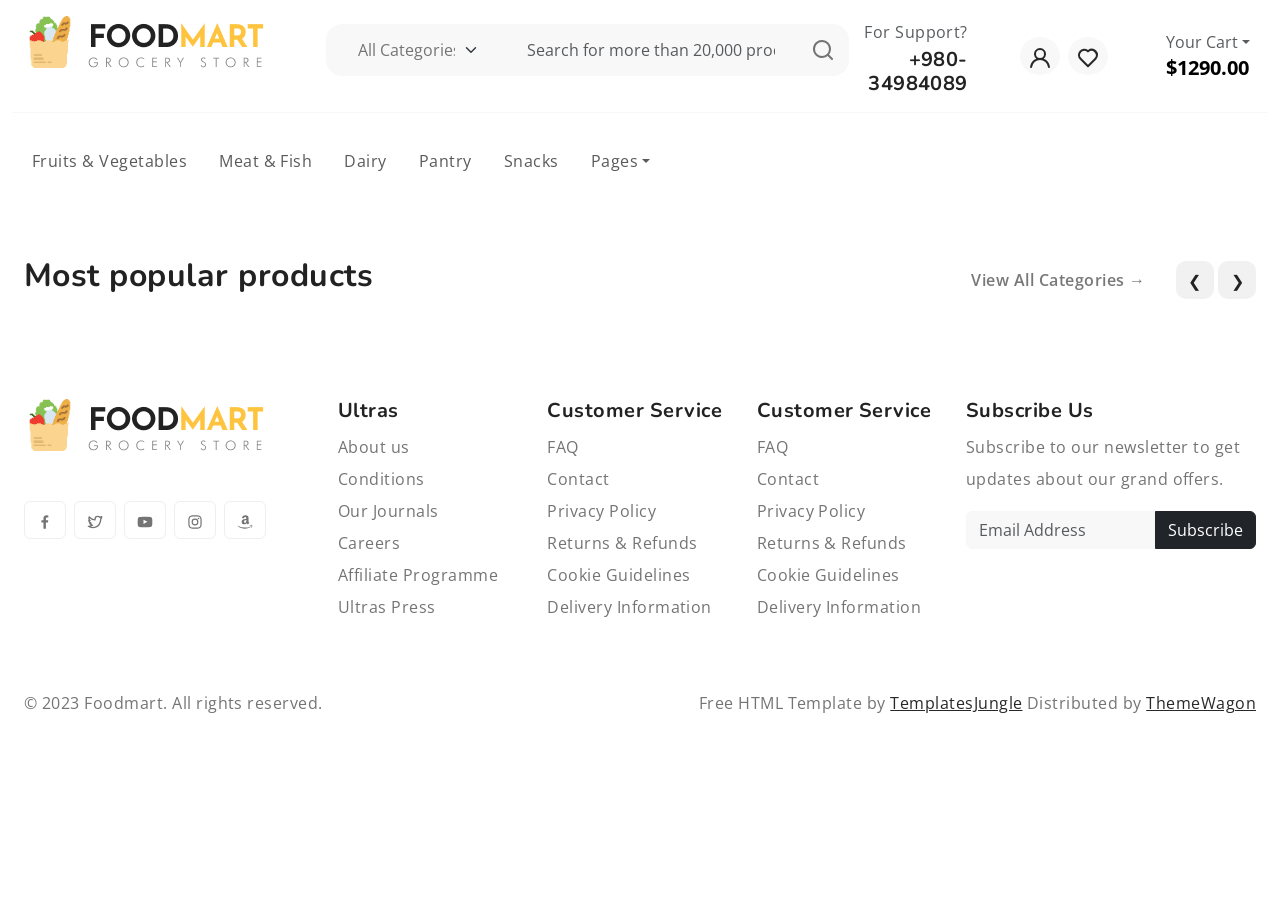
<file: pages/product.html>
<!DOCTYPE html>
<html lang="en">
  <head>
    <title>FoodMart - Free eCommerce Grocery Store HTML Website Template</title>
    <meta charset="utf-8">
    <meta http-equiv="X-UA-Compatible" content="IE=edge">
    <meta name="viewport" content="width=device-width, initial-scale=1.0">
    <meta name="format-detection" content="telephone=no">
    <meta name="apple-mobile-web-app-capable" content="yes">
    <meta name="author" content="">
    <meta name="keywords" content="">
    <meta name="description" content="">

    <link rel="stylesheet" href="https://cdn.jsdelivr.net/npm/swiper@9/swiper-bundle.min.css">
    <link href="https://cdn.jsdelivr.net/npm/bootstrap@5.3.0-alpha3/dist/css/bootstrap.min.css" rel="stylesheet" integrity="sha384-KK94CHFLLe+nY2dmCWGMq91rCGa5gtU4mk92HdvYe+M/SXH301p5ILy+dN9+nJOZ" crossorigin="anonymous">
    <!-- <link rel="stylesheet" type="text/css" href="../css/vendor.css"> -->
    <link rel="stylesheet" type="text/css" href="../style.css">

    <link rel="preconnect" href="https://fonts.googleapis.com">
    <link rel="preconnect" href="https://fonts.gstatic.com" crossorigin>
    <link href="https://fonts.googleapis.com/css2?family=Nunito:wght@400;700&family=Open+Sans:ital,wght@0,400;0,700;1,400;1,700&display=swap" rel="stylesheet">

  </head>
  <body>

    <svg xmlns="http://www.w3.org/2000/svg" style="display: none;">
      <defs>
        <symbol xmlns="http://www.w3.org/2000/svg" id="link" viewBox="0 0 24 24">
          <path fill="currentColor" d="M12 19a1 1 0 1 0-1-1a1 1 0 0 0 1 1Zm5 0a1 1 0 1 0-1-1a1 1 0 0 0 1 1Zm0-4a1 1 0 1 0-1-1a1 1 0 0 0 1 1Zm-5 0a1 1 0 1 0-1-1a1 1 0 0 0 1 1Zm7-12h-1V2a1 1 0 0 0-2 0v1H8V2a1 1 0 0 0-2 0v1H5a3 3 0 0 0-3 3v14a3 3 0 0 0 3 3h14a3 3 0 0 0 3-3V6a3 3 0 0 0-3-3Zm1 17a1 1 0 0 1-1 1H5a1 1 0 0 1-1-1v-9h16Zm0-11H4V6a1 1 0 0 1 1-1h1v1a1 1 0 0 0 2 0V5h8v1a1 1 0 0 0 2 0V5h1a1 1 0 0 1 1 1ZM7 15a1 1 0 1 0-1-1a1 1 0 0 0 1 1Zm0 4a1 1 0 1 0-1-1a1 1 0 0 0 1 1Z"/>
        </symbol>
        <symbol xmlns="http://www.w3.org/2000/svg" id="arrow-right" viewBox="0 0 24 24">
          <path fill="currentColor" d="M17.92 11.62a1 1 0 0 0-.21-.33l-5-5a1 1 0 0 0-1.42 1.42l3.3 3.29H7a1 1 0 0 0 0 2h7.59l-3.3 3.29a1 1 0 0 0 0 1.42a1 1 0 0 0 1.42 0l5-5a1 1 0 0 0 .21-.33a1 1 0 0 0 0-.76Z"/>
        </symbol>
        <symbol xmlns="http://www.w3.org/2000/svg" id="category" viewBox="0 0 24 24">
          <path fill="currentColor" d="M19 5.5h-6.28l-.32-1a3 3 0 0 0-2.84-2H5a3 3 0 0 0-3 3v13a3 3 0 0 0 3 3h14a3 3 0 0 0 3-3v-10a3 3 0 0 0-3-3Zm1 13a1 1 0 0 1-1 1H5a1 1 0 0 1-1-1v-13a1 1 0 0 1 1-1h4.56a1 1 0 0 1 .95.68l.54 1.64a1 1 0 0 0 .95.68h7a1 1 0 0 1 1 1Z"/>
        </symbol>
        <symbol xmlns="http://www.w3.org/2000/svg" id="calendar" viewBox="0 0 24 24">
          <path fill="currentColor" d="M19 4h-2V3a1 1 0 0 0-2 0v1H9V3a1 1 0 0 0-2 0v1H5a3 3 0 0 0-3 3v12a3 3 0 0 0 3 3h14a3 3 0 0 0 3-3V7a3 3 0 0 0-3-3Zm1 15a1 1 0 0 1-1 1H5a1 1 0 0 1-1-1v-7h16Zm0-9H4V7a1 1 0 0 1 1-1h2v1a1 1 0 0 0 2 0V6h6v1a1 1 0 0 0 2 0V6h2a1 1 0 0 1 1 1Z"/>
        </symbol>
        <symbol xmlns="http://www.w3.org/2000/svg" id="heart" viewBox="0 0 24 24">
          <path fill="currentColor" d="M20.16 4.61A6.27 6.27 0 0 0 12 4a6.27 6.27 0 0 0-8.16 9.48l7.45 7.45a1 1 0 0 0 1.42 0l7.45-7.45a6.27 6.27 0 0 0 0-8.87Zm-1.41 7.46L12 18.81l-6.75-6.74a4.28 4.28 0 0 1 3-7.3a4.25 4.25 0 0 1 3 1.25a1 1 0 0 0 1.42 0a4.27 4.27 0 0 1 6 6.05Z"/>
        </symbol>
        <symbol xmlns="http://www.w3.org/2000/svg" id="plus" viewBox="0 0 24 24">
          <path fill="currentColor" d="M19 11h-6V5a1 1 0 0 0-2 0v6H5a1 1 0 0 0 0 2h6v6a1 1 0 0 0 2 0v-6h6a1 1 0 0 0 0-2Z"/>
        </symbol>
        <symbol xmlns="http://www.w3.org/2000/svg" id="minus" viewBox="0 0 24 24">
          <path fill="currentColor" d="M19 11H5a1 1 0 0 0 0 2h14a1 1 0 0 0 0-2Z"/>
        </symbol>
        <symbol xmlns="http://www.w3.org/2000/svg" id="cart" viewBox="0 0 24 24">
          <path fill="currentColor" d="M8.5 19a1.5 1.5 0 1 0 1.5 1.5A1.5 1.5 0 0 0 8.5 19ZM19 16H7a1 1 0 0 1 0-2h8.491a3.013 3.013 0 0 0 2.885-2.176l1.585-5.55A1 1 0 0 0 19 5H6.74a3.007 3.007 0 0 0-2.82-2H3a1 1 0 0 0 0 2h.921a1.005 1.005 0 0 1 .962.725l.155.545v.005l1.641 5.742A3 3 0 0 0 7 18h12a1 1 0 0 0 0-2Zm-1.326-9l-1.22 4.274a1.005 1.005 0 0 1-.963.726H8.754l-.255-.892L7.326 7ZM16.5 19a1.5 1.5 0 1 0 1.5 1.5a1.5 1.5 0 0 0-1.5-1.5Z"/>
        </symbol>
        <symbol xmlns="http://www.w3.org/2000/svg" id="check" viewBox="0 0 24 24">
          <path fill="currentColor" d="M18.71 7.21a1 1 0 0 0-1.42 0l-7.45 7.46l-3.13-3.14A1 1 0 1 0 5.29 13l3.84 3.84a1 1 0 0 0 1.42 0l8.16-8.16a1 1 0 0 0 0-1.47Z"/>
        </symbol>
        <symbol xmlns="http://www.w3.org/2000/svg" id="trash" viewBox="0 0 24 24">
          <path fill="currentColor" d="M10 18a1 1 0 0 0 1-1v-6a1 1 0 0 0-2 0v6a1 1 0 0 0 1 1ZM20 6h-4V5a3 3 0 0 0-3-3h-2a3 3 0 0 0-3 3v1H4a1 1 0 0 0 0 2h1v11a3 3 0 0 0 3 3h8a3 3 0 0 0 3-3V8h1a1 1 0 0 0 0-2ZM10 5a1 1 0 0 1 1-1h2a1 1 0 0 1 1 1v1h-4Zm7 14a1 1 0 0 1-1 1H8a1 1 0 0 1-1-1V8h10Zm-3-1a1 1 0 0 0 1-1v-6a1 1 0 0 0-2 0v6a1 1 0 0 0 1 1Z"/>
        </symbol>
        <symbol xmlns="http://www.w3.org/2000/svg" id="star-outline" viewBox="0 0 15 15">
          <path fill="none" stroke="currentColor" stroke-linecap="round" stroke-linejoin="round" d="M7.5 9.804L5.337 11l.413-2.533L4 6.674l2.418-.37L7.5 4l1.082 2.304l2.418.37l-1.75 1.793L9.663 11L7.5 9.804Z"/>
        </symbol>
        <symbol xmlns="http://www.w3.org/2000/svg" id="star-solid" viewBox="0 0 15 15">
          <path fill="currentColor" d="M7.953 3.788a.5.5 0 0 0-.906 0L6.08 5.85l-2.154.33a.5.5 0 0 0-.283.843l1.574 1.613l-.373 2.284a.5.5 0 0 0 .736.518l1.92-1.063l1.921 1.063a.5.5 0 0 0 .736-.519l-.373-2.283l1.574-1.613a.5.5 0 0 0-.283-.844L8.921 5.85l-.968-2.062Z"/>
        </symbol>
        <symbol xmlns="http://www.w3.org/2000/svg" id="search" viewBox="0 0 24 24">
          <path fill="currentColor" d="M21.71 20.29L18 16.61A9 9 0 1 0 16.61 18l3.68 3.68a1 1 0 0 0 1.42 0a1 1 0 0 0 0-1.39ZM11 18a7 7 0 1 1 7-7a7 7 0 0 1-7 7Z"/>
        </symbol>
        <symbol xmlns="http://www.w3.org/2000/svg" id="user" viewBox="0 0 24 24">
          <path fill="currentColor" d="M15.71 12.71a6 6 0 1 0-7.42 0a10 10 0 0 0-6.22 8.18a1 1 0 0 0 2 .22a8 8 0 0 1 15.9 0a1 1 0 0 0 1 .89h.11a1 1 0 0 0 .88-1.1a10 10 0 0 0-6.25-8.19ZM12 12a4 4 0 1 1 4-4a4 4 0 0 1-4 4Z"/>
        </symbol>
        <symbol xmlns="http://www.w3.org/2000/svg" id="close" viewBox="0 0 15 15">
          <path fill="currentColor" d="M7.953 3.788a.5.5 0 0 0-.906 0L6.08 5.85l-2.154.33a.5.5 0 0 0-.283.843l1.574 1.613l-.373 2.284a.5.5 0 0 0 .736.518l1.92-1.063l1.921 1.063a.5.5 0 0 0 .736-.519l-.373-2.283l1.574-1.613a.5.5 0 0 0-.283-.844L8.921 5.85l-.968-2.062Z"/>
        </symbol>
      </defs>
    </svg>


    <!-- <div class="preloader-wrapper">
      <div class="preloader">
      </div>
    </div> -->

    <div class="offcanvas offcanvas-end" data-bs-scroll="true" tabindex="-1" id="offcanvasCart" aria-labelledby="My Cart">
      <div class="offcanvas-header justify-content-center">
        <button type="button" class="btn-close" data-bs-dismiss="offcanvas" aria-label="Close"></button>
      </div>
      <div class="offcanvas-body">
        <div class="order-md-last">
          <h4 class="d-flex justify-content-between align-items-center mb-3">
            <span class="text-primary">Your cart</span>
            <span class="badge bg-primary rounded-pill">3</span>
          </h4>
          <ul class="list-group mb-3">
            <li class="list-group-item d-flex justify-content-between lh-sm">
              <div>
                <h6 class="my-0">Growers cider</h6>
                <small class="text-body-secondary">Brief description</small>
              </div>
              <span class="text-body-secondary">$12</span>
            </li>
            <li class="list-group-item d-flex justify-content-between lh-sm">
              <div>
                <h6 class="my-0">Fresh grapes</h6>
                <small class="text-body-secondary">Brief description</small>
              </div>
              <span class="text-body-secondary">$8</span>
            </li>
            <li class="list-group-item d-flex justify-content-between lh-sm">
              <div>
                <h6 class="my-0">Heinz tomato ketchup</h6>
                <small class="text-body-secondary">Brief description</small>
              </div>
              <span class="text-body-secondary">$5</span>
            </li>
            <li class="list-group-item d-flex justify-content-between">
              <span>Total (USD)</span>
              <strong>$20</strong>
            </li>
          </ul>
  
          <button class="w-100 btn btn-primary btn-lg" type="submit">Continue to checkout</button>
        </div>
      </div>
    </div>
    
    <div class="offcanvas offcanvas-end" data-bs-scroll="true" tabindex="-1" id="offcanvasSearch" aria-labelledby="Search">
      <div class="offcanvas-header justify-content-center">
        <button type="button" class="btn-close" data-bs-dismiss="offcanvas" aria-label="Close"></button>
      </div>
      <div class="offcanvas-body">
        <div class="order-md-last">
          <h4 class="d-flex justify-content-between align-items-center mb-3">
            <span class="text-primary">Search</span>
          </h4>
          <form role="search" action="index.html" method="get" class="d-flex mt-3 gap-0">
            <input class="form-control rounded-start rounded-0 bg-light" type="email" placeholder="What are you looking for?" aria-label="What are you looking for?">
            <button class="btn btn-dark rounded-end rounded-0" type="submit">Search</button>
          </form>
        </div>
      </div>
    </div>

    <header>
      <div class="container-fluid">
        <div class="row py-3 border-bottom">
          
          <div class="col-sm-4 col-lg-3 text-center text-sm-start">
            <div class="main-logo">
              <a href="../index.html">
                <img src="../images/logo.png" alt="logo" class="img-fluid">
              </a>
            </div>
          </div>
          
          <div class="col-sm-6 offset-sm-2 offset-md-0 col-lg-5 d-none d-lg-block">
            <div class="search-bar row bg-light p-2 my-2 rounded-4">
              <div class="col-md-4 d-none d-md-block">
                <select class="form-select border-0 bg-transparent">
                  <option>All Categories</option>
                  <option>Groceries</option>
                  <option>Drinks</option>
                  <option>Chocolates</option>
                </select>
              </div>
              <div class="col-11 col-md-7">
                <form id="search-form" class="text-center" action="index.html" method="post">
                  <input type="text" class="form-control border-0 bg-transparent" placeholder="Search for more than 20,000 products" />
                </form>
              </div>
              <div class="col-1">
                <svg xmlns="http://www.w3.org/2000/svg" width="24" height="24" viewBox="0 0 24 24"><path fill="currentColor" d="M21.71 20.29L18 16.61A9 9 0 1 0 16.61 18l3.68 3.68a1 1 0 0 0 1.42 0a1 1 0 0 0 0-1.39ZM11 18a7 7 0 1 1 7-7a7 7 0 0 1-7 7Z"/></svg>
              </div>
            </div>
          </div>
          
          <div class="col-sm-8 col-lg-4 d-flex justify-content-end gap-5 align-items-center mt-4 mt-sm-0 justify-content-center justify-content-sm-end">
            <div class="support-box text-end d-none d-xl-block">
              <span class="fs-6 text-muted">For Support?</span>
              <h5 class="mb-0">+980-34984089</h5>
            </div>

            <ul class="d-flex justify-content-end list-unstyled m-0">
              <li>
                <a href="#" class="rounded-circle bg-light p-2 mx-1">
                  <svg width="24" height="24" viewBox="0 0 24 24"><use xlink:href="#user"></use></svg>
                </a>
              </li>
              <li>
                <a href="#" class="rounded-circle bg-light p-2 mx-1">
                  <svg width="24" height="24" viewBox="0 0 24 24"><use xlink:href="#heart"></use></svg>
                </a>
              </li>
              <li class="d-lg-none">
                <a href="#" class="rounded-circle bg-light p-2 mx-1" data-bs-toggle="offcanvas" data-bs-target="#offcanvasCart" aria-controls="offcanvasCart">
                  <svg width="24" height="24" viewBox="0 0 24 24"><use xlink:href="#cart"></use></svg>
                </a>
              </li>
              <li class="d-lg-none">
                <a href="#" class="rounded-circle bg-light p-2 mx-1" data-bs-toggle="offcanvas" data-bs-target="#offcanvasSearch" aria-controls="offcanvasSearch">
                  <svg width="24" height="24" viewBox="0 0 24 24"><use xlink:href="#search"></use></svg>
                </a>
              </li>
            </ul>

            <div class="cart text-end d-none d-lg-block dropdown">
              <button class="border-0 bg-transparent d-flex flex-column gap-2 lh-1" type="button" data-bs-toggle="offcanvas" data-bs-target="#offcanvasCart" aria-controls="offcanvasCart">
                <span class="fs-6 text-muted dropdown-toggle">Your Cart</span>
                <span class="cart-total fs-5 fw-bold">$1290.00</span>
              </button>
            </div>
          </div>

        </div>
      </div>
      <div class="container-fluid">
        <div class="row py-3">
          <div class="d-flex  justify-content-center justify-content-sm-between align-items-center">
            <nav class="main-menu d-flex navbar navbar-expand-lg">

              <button class="navbar-toggler" type="button" data-bs-toggle="offcanvas" data-bs-target="#offcanvasNavbar"
                aria-controls="offcanvasNavbar">
                <span class="navbar-toggler-icon"></span>
              </button>

              <div class="offcanvas offcanvas-end" tabindex="-1" id="offcanvasNavbar" aria-labelledby="offcanvasNavbarLabel">

                <div class="offcanvas-header justify-content-center">
                  <button type="button" class="btn-close" data-bs-dismiss="offcanvas" aria-label="Close"></button>
                </div>

                <div class="offcanvas-body">
              
                  
              
                  <ul class="navbar-nav justify-content-end menu-list list-unstyled d-flex gap-md-3 mb-0">
                    <li  class="nav-item ">
                      <a  href="../pages/product.html?category=VegetablesFruits" class="nav-link">Fruits & Vegetables</a>
                    </li>
                    <li class="nav-item active">
                      <a href="../pages/product.html?category=MeatFish" class="nav-link">Meat & Fish</a>
                    </li>
                    
                    <li class="nav-item">
                      <a href="../pages/product.html?category=Dairy" class="nav-link">Dairy</a>
                    </li>

                    <li class="nav-item">
                      <a href="../pages/product.html?category=Pantry" class="nav-link">Pantry</a>
                    </li>

                    <li class="nav-item">
                      <a href="../pages/product.html?category=Snacks" class="nav-link">Snacks</a>
                    </li>
                   
                    <li class="nav-item dropdown">
                      <a class="nav-link dropdown-toggle" role="button" id="pages" data-bs-toggle="dropdown" aria-expanded="false">Pages</a>
                      <ul class="dropdown-menu" aria-labelledby="pages">
                        <!-- <li><a href="index.html" class="dropdown-item">Shop </a></li> -->
                        <!-- <li><a href="index.html" class="dropdown-item">Single Product </a></li> -->
                        <li><a href="index.html" class="dropdown-item">Cart </a></li>
                        <li><a href="index.html" class="dropdown-item">Checkout </a></li>
                        <!-- <li><a href="index.html" class="dropdown-item">Blog </a></li> -->
                        <!-- <li><a href="index.html" class="dropdown-item">Single Post </a></li> -->
                        <!-- <li><a href="index.html" class="dropdown-item">Styles </a></li> -->
                        <!-- <li><a href="index.html" class="dropdown-item">Thank You </a></li> -->
                        <li><a href="index.html" class="dropdown-item">My Account </a></li>
                        <li><a href="index.html" class="dropdown-item">Contact </a></li>

                        <li><a href="index.html" class="dropdown-item">About Us </a></li>

                        <!-- <li><a href="index.html" class="dropdown-item">404 Error </a></li> -->
                      </ul>
                    </li>
                 
                    
                
                  </ul>
                
                </div>

              </div>
          </div>
        </div>
      </div>
    </header>
    




    <section class="py-5 overflow-hidden">
      <div class=" container-xxl">
        <div class="row">
          <div class="col-md-12">

            <div class="section-header d-flex justify-content-between">
              
              <h2 class="section-title">Most popular products</h2>

              <div class="d-flex align-items-center">
                <a href="#" class="btn-link text-decoration-none">View All Categories →</a>
                <div class="swiper-buttons">
                  <button class="swiper-prev products-carousel-prev btn btn-primary">❮</button>
                  <button class="swiper-next products-carousel-next btn btn-primary">❯</button>
                </div>  
              </div>
            </div>
            
          </div>
        </div>
        <div class="row">
          <div class="col-md-12">

            <div class="products-carousel">
              <div id="product_row" style="display: grid;grid-template-columns: repeat(4,1fr); grid-gap: 30px;">
                
                                
              </div>
            </div>
          </div>
        </div>
      </div>
    </section>















    <footer class="py-5">
      <div class="container-fluid">
        <div class="row">

          <div class="col-lg-3 col-md-6 col-sm-6">
            <div class="footer-menu">
              <img src="../images/logo.png" alt="logo">
              <div class="social-links mt-5">
                <ul class="d-flex list-unstyled gap-2">
                  <li>
                    <a href="#" class="btn btn-outline-light">
                      <svg xmlns="http://www.w3.org/2000/svg" width="16" height="16" viewBox="0 0 24 24"><path fill="currentColor" d="M15.12 5.32H17V2.14A26.11 26.11 0 0 0 14.26 2c-2.72 0-4.58 1.66-4.58 4.7v2.62H6.61v3.56h3.07V22h3.68v-9.12h3.06l.46-3.56h-3.52V7.05c0-1.05.28-1.73 1.76-1.73Z"/></svg>
                    </a>
                  </li>
                  <li>
                    <a href="#" class="btn btn-outline-light">
                      <svg xmlns="http://www.w3.org/2000/svg" width="16" height="16" viewBox="0 0 24 24"><path fill="currentColor" d="M22.991 3.95a1 1 0 0 0-1.51-.86a7.48 7.48 0 0 1-1.874.794a5.152 5.152 0 0 0-3.374-1.242a5.232 5.232 0 0 0-5.223 5.063a11.032 11.032 0 0 1-6.814-3.924a1.012 1.012 0 0 0-.857-.365a.999.999 0 0 0-.785.5a5.276 5.276 0 0 0-.242 4.769l-.002.001a1.041 1.041 0 0 0-.496.89a3.042 3.042 0 0 0 .027.439a5.185 5.185 0 0 0 1.568 3.312a.998.998 0 0 0-.066.77a5.204 5.204 0 0 0 2.362 2.922a7.465 7.465 0 0 1-3.59.448A1 1 0 0 0 1.45 19.3a12.942 12.942 0 0 0 7.01 2.061a12.788 12.788 0 0 0 12.465-9.363a12.822 12.822 0 0 0 .535-3.646l-.001-.2a5.77 5.77 0 0 0 1.532-4.202Zm-3.306 3.212a.995.995 0 0 0-.234.702c.01.165.009.331.009.488a10.824 10.824 0 0 1-.454 3.08a10.685 10.685 0 0 1-10.546 7.93a10.938 10.938 0 0 1-2.55-.301a9.48 9.48 0 0 0 2.942-1.564a1 1 0 0 0-.602-1.786a3.208 3.208 0 0 1-2.214-.935q.224-.042.445-.105a1 1 0 0 0-.08-1.943a3.198 3.198 0 0 1-2.25-1.726a5.3 5.3 0 0 0 .545.046a1.02 1.02 0 0 0 .984-.696a1 1 0 0 0-.4-1.137a3.196 3.196 0 0 1-1.425-2.673c0-.066.002-.133.006-.198a13.014 13.014 0 0 0 8.21 3.48a1.02 1.02 0 0 0 .817-.36a1 1 0 0 0 .206-.867a3.157 3.157 0 0 1-.087-.729a3.23 3.23 0 0 1 3.226-3.226a3.184 3.184 0 0 1 2.345 1.02a.993.993 0 0 0 .921.298a9.27 9.27 0 0 0 1.212-.322a6.681 6.681 0 0 1-1.026 1.524Z"/></svg>
                    </a>
                  </li>
                  <li>
                    <a href="#" class="btn btn-outline-light">
                      <svg xmlns="http://www.w3.org/2000/svg" width="16" height="16" viewBox="0 0 24 24"><path fill="currentColor" d="M23 9.71a8.5 8.5 0 0 0-.91-4.13a2.92 2.92 0 0 0-1.72-1A78.36 78.36 0 0 0 12 4.27a78.45 78.45 0 0 0-8.34.3a2.87 2.87 0 0 0-1.46.74c-.9.83-1 2.25-1.1 3.45a48.29 48.29 0 0 0 0 6.48a9.55 9.55 0 0 0 .3 2a3.14 3.14 0 0 0 .71 1.36a2.86 2.86 0 0 0 1.49.78a45.18 45.18 0 0 0 6.5.33c3.5.05 6.57 0 10.2-.28a2.88 2.88 0 0 0 1.53-.78a2.49 2.49 0 0 0 .61-1a10.58 10.58 0 0 0 .52-3.4c.04-.56.04-3.94.04-4.54ZM9.74 14.85V8.66l5.92 3.11c-1.66.92-3.85 1.96-5.92 3.08Z"/></svg>
                    </a>
                  </li>
                  <li>
                    <a href="#" class="btn btn-outline-light">
                      <svg xmlns="http://www.w3.org/2000/svg" width="16" height="16" viewBox="0 0 24 24"><path fill="currentColor" d="M17.34 5.46a1.2 1.2 0 1 0 1.2 1.2a1.2 1.2 0 0 0-1.2-1.2Zm4.6 2.42a7.59 7.59 0 0 0-.46-2.43a4.94 4.94 0 0 0-1.16-1.77a4.7 4.7 0 0 0-1.77-1.15a7.3 7.3 0 0 0-2.43-.47C15.06 2 14.72 2 12 2s-3.06 0-4.12.06a7.3 7.3 0 0 0-2.43.47a4.78 4.78 0 0 0-1.77 1.15a4.7 4.7 0 0 0-1.15 1.77a7.3 7.3 0 0 0-.47 2.43C2 8.94 2 9.28 2 12s0 3.06.06 4.12a7.3 7.3 0 0 0 .47 2.43a4.7 4.7 0 0 0 1.15 1.77a4.78 4.78 0 0 0 1.77 1.15a7.3 7.3 0 0 0 2.43.47C8.94 22 9.28 22 12 22s3.06 0 4.12-.06a7.3 7.3 0 0 0 2.43-.47a4.7 4.7 0 0 0 1.77-1.15a4.85 4.85 0 0 0 1.16-1.77a7.59 7.59 0 0 0 .46-2.43c0-1.06.06-1.4.06-4.12s0-3.06-.06-4.12ZM20.14 16a5.61 5.61 0 0 1-.34 1.86a3.06 3.06 0 0 1-.75 1.15a3.19 3.19 0 0 1-1.15.75a5.61 5.61 0 0 1-1.86.34c-1 .05-1.37.06-4 .06s-3 0-4-.06a5.73 5.73 0 0 1-1.94-.3a3.27 3.27 0 0 1-1.1-.75a3 3 0 0 1-.74-1.15a5.54 5.54 0 0 1-.4-1.9c0-1-.06-1.37-.06-4s0-3 .06-4a5.54 5.54 0 0 1 .35-1.9A3 3 0 0 1 5 5a3.14 3.14 0 0 1 1.1-.8A5.73 5.73 0 0 1 8 3.86c1 0 1.37-.06 4-.06s3 0 4 .06a5.61 5.61 0 0 1 1.86.34a3.06 3.06 0 0 1 1.19.8a3.06 3.06 0 0 1 .75 1.1a5.61 5.61 0 0 1 .34 1.9c.05 1 .06 1.37.06 4s-.01 3-.06 4ZM12 6.87A5.13 5.13 0 1 0 17.14 12A5.12 5.12 0 0 0 12 6.87Zm0 8.46A3.33 3.33 0 1 1 15.33 12A3.33 3.33 0 0 1 12 15.33Z"/></svg>
                    </a>
                  </li>
                  <li>
                    <a href="#" class="btn btn-outline-light">
                      <svg xmlns="http://www.w3.org/2000/svg" width="16" height="16" viewBox="0 0 24 24"><path fill="currentColor" d="M1.04 17.52q.1-.16.32-.02a21.308 21.308 0 0 0 10.88 2.9a21.524 21.524 0 0 0 7.74-1.46q.1-.04.29-.12t.27-.12a.356.356 0 0 1 .47.12q.17.24-.11.44q-.36.26-.92.6a14.99 14.99 0 0 1-3.84 1.58A16.175 16.175 0 0 1 12 22a16.017 16.017 0 0 1-5.9-1.09a16.246 16.246 0 0 1-4.98-3.07a.273.273 0 0 1-.12-.2a.215.215 0 0 1 .04-.12Zm6.02-5.7a4.036 4.036 0 0 1 .68-2.36A4.197 4.197 0 0 1 9.6 7.98a10.063 10.063 0 0 1 2.66-.66q.54-.06 1.76-.16v-.34a3.562 3.562 0 0 0-.28-1.72a1.5 1.5 0 0 0-1.32-.6h-.16a2.189 2.189 0 0 0-1.14.42a1.64 1.64 0 0 0-.62 1a.508.508 0 0 1-.4.46L7.8 6.1q-.34-.08-.34-.36a.587.587 0 0 1 .02-.14a3.834 3.834 0 0 1 1.67-2.64A6.268 6.268 0 0 1 12.26 2h.5a5.054 5.054 0 0 1 3.56 1.18a3.81 3.81 0 0 1 .37.43a3.875 3.875 0 0 1 .27.41a2.098 2.098 0 0 1 .18.52q.08.34.12.47a2.856 2.856 0 0 1 .06.56q.02.43.02.51v4.84a2.868 2.868 0 0 0 .15.95a2.475 2.475 0 0 0 .29.62q.14.19.46.61a.599.599 0 0 1 .12.32a.346.346 0 0 1-.16.28q-1.66 1.44-1.8 1.56a.557.557 0 0 1-.58.04q-.28-.24-.49-.46t-.3-.32a4.466 4.466 0 0 1-.29-.39q-.2-.29-.28-.39a4.91 4.91 0 0 1-2.2 1.52a6.038 6.038 0 0 1-1.68.2a3.505 3.505 0 0 1-2.53-.95a3.553 3.553 0 0 1-.99-2.69Zm3.44-.4a1.895 1.895 0 0 0 .39 1.25a1.294 1.294 0 0 0 1.05.47a1.022 1.022 0 0 0 .17-.02a1.022 1.022 0 0 1 .15-.02a2.033 2.033 0 0 0 1.3-1.08a3.13 3.13 0 0 0 .33-.83a3.8 3.8 0 0 0 .12-.73q.01-.28.01-.92v-.5a7.287 7.287 0 0 0-1.76.16a2.144 2.144 0 0 0-1.76 2.22Zm8.4 6.44a.626.626 0 0 1 .12-.16a3.14 3.14 0 0 1 .96-.46a6.52 6.52 0 0 1 1.48-.22a1.195 1.195 0 0 1 .38.02q.9.08 1.08.3a.655.655 0 0 1 .08.36v.14a4.56 4.56 0 0 1-.38 1.65a3.84 3.84 0 0 1-1.06 1.53a.302.302 0 0 1-.18.08a.177.177 0 0 1-.08-.02q-.12-.06-.06-.22a7.632 7.632 0 0 0 .74-2.42a.513.513 0 0 0-.08-.32q-.2-.24-1.12-.24q-.34 0-.8.04q-.5.06-.92.12a.232.232 0 0 1-.16-.04a.065.065 0 0 1-.02-.08a.153.153 0 0 1 .02-.06Z"/></svg>
                    </a>
                  </li>
                </ul>
              </div>
            </div>
          </div>

          <div class="col-md-2 col-sm-6">
            <div class="footer-menu">
              <h5 class="widget-title">Ultras</h5>
              <ul class="menu-list list-unstyled">
                <li class="menu-item">
                  <a href="#" class="nav-link">About us</a>
                </li>
                <li class="menu-item">
                  <a href="#" class="nav-link">Conditions </a>
                </li>
                <li class="menu-item">
                  <a href="#" class="nav-link">Our Journals</a>
                </li>
                <li class="menu-item">
                  <a href="#" class="nav-link">Careers</a>
                </li>
                <li class="menu-item">
                  <a href="#" class="nav-link">Affiliate Programme</a>
                </li>
                <li class="menu-item">
                  <a href="#" class="nav-link">Ultras Press</a>
                </li>
              </ul>
            </div>
          </div>
          <div class="col-md-2 col-sm-6">
            <div class="footer-menu">
              <h5 class="widget-title">Customer Service</h5>
              <ul class="menu-list list-unstyled">
                <li class="menu-item">
                  <a href="#" class="nav-link">FAQ</a>
                </li>
                <li class="menu-item">
                  <a href="#" class="nav-link">Contact</a>
                </li>
                <li class="menu-item">
                  <a href="#" class="nav-link">Privacy Policy</a>
                </li>
                <li class="menu-item">
                  <a href="#" class="nav-link">Returns & Refunds</a>
                </li>
                <li class="menu-item">
                  <a href="#" class="nav-link">Cookie Guidelines</a>
                </li>
                <li class="menu-item">
                  <a href="#" class="nav-link">Delivery Information</a>
                </li>
              </ul>
            </div>
          </div>
          <div class="col-md-2 col-sm-6">
            <div class="footer-menu">
              <h5 class="widget-title">Customer Service</h5>
              <ul class="menu-list list-unstyled">
                <li class="menu-item">
                  <a href="#" class="nav-link">FAQ</a>
                </li>
                <li class="menu-item">
                  <a href="#" class="nav-link">Contact</a>
                </li>
                <li class="menu-item">
                  <a href="#" class="nav-link">Privacy Policy</a>
                </li>
                <li class="menu-item">
                  <a href="#" class="nav-link">Returns & Refunds</a>
                </li>
                <li class="menu-item">
                  <a href="#" class="nav-link">Cookie Guidelines</a>
                </li>
                <li class="menu-item">
                  <a href="#" class="nav-link">Delivery Information</a>
                </li>
              </ul>
            </div>
          </div>
          <div class="col-lg-3 col-md-6 col-sm-6">
            <div class="footer-menu">
              <h5 class="widget-title">Subscribe Us</h5>
              <p>Subscribe to our newsletter to get updates about our grand offers.</p>
              <form class="d-flex mt-3 gap-0" role="newsletter">
                <input class="form-control rounded-start rounded-0 bg-light" type="email" placeholder="Email Address" aria-label="Email Address">
                <button class="btn btn-dark rounded-end rounded-0" type="submit">Subscribe</button>
              </form>
            </div>
          </div>
          
        </div>
      </div>
    </footer>
    <div id="footer-bottom">
      <div class="container-fluid ">
        <div class="row">
          <div class="col-md-6 copyright">
            <p>© 2023 Foodmart. All rights reserved.</p>
          </div>
          <div class="col-md-6 credit-link text-start text-md-end">
            <p>Free HTML Template by <a href="https://templatesjungle.com/">TemplatesJungle</a> Distributed by <a href="https://themewagon">ThemeWagon</a></p>
          </div>
        </div>
      </div>
    </div>
    <script src="../js/jquery-1.11.0.min.js"></script>
    <script src="https://cdn.jsdelivr.net/npm/swiper@9/swiper-bundle.min.js"></script>
    <script src="https://cdn.jsdelivr.net/npm/bootstrap@5.3.0-alpha3/dist/js/bootstrap.bundle.min.js" integrity="sha384-ENjdO4Dr2bkBIFxQpeoTz1HIcje39Wm4jDKdf19U8gI4ddQ3GYNS7NTKfAdVQSZe" crossorigin="anonymous"></script>
    <script src="../js/plugins.js"></script>
    <script src="../js/script.js"></script>
    <script src="myScript.js"></script>
    <!-- <script src="../js/index.js"></script> -->
  </body>
</html>
</file>
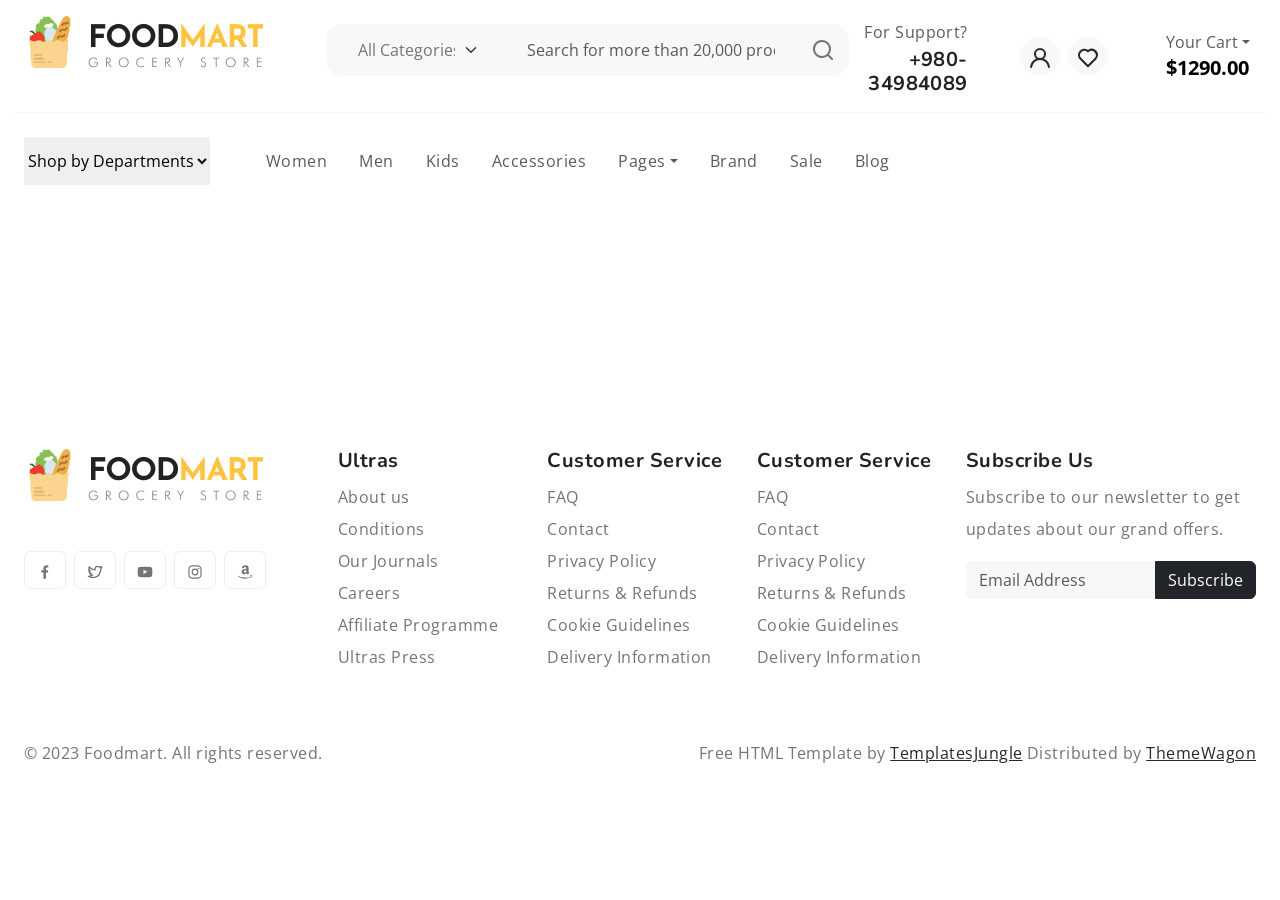
<file: pages/productDetails.html>
<!DOCTYPE html>
<html lang="en">
  <head>
    <title>FoodMart - Free eCommerce Grocery Store HTML Website Template</title>
    <meta charset="utf-8">
    <meta http-equiv="X-UA-Compatible" content="IE=edge">
    <meta name="viewport" content="width=device-width, initial-scale=1.0">
    <meta name="format-detection" content="telephone=no">
    <meta name="apple-mobile-web-app-capable" content="yes">
    <meta name="author" content="">
    <meta name="keywords" content="">
    <meta name="description" content="">

    <link rel="stylesheet" href="https://cdn.jsdelivr.net/npm/swiper@9/swiper-bundle.min.css">
    <link href="https://cdn.jsdelivr.net/npm/bootstrap@5.3.0-alpha3/dist/css/bootstrap.min.css" rel="stylesheet" integrity="sha384-KK94CHFLLe+nY2dmCWGMq91rCGa5gtU4mk92HdvYe+M/SXH301p5ILy+dN9+nJOZ" crossorigin="anonymous">
    <!-- <link rel="stylesheet" type="text/css" href="../css/vendor.css"> -->
    <link rel="stylesheet" type="text/css" href="../style.css">

    <link rel="preconnect" href="https://fonts.googleapis.com">
    <link rel="preconnect" href="https://fonts.gstatic.com" crossorigin>
    <link href="https://fonts.googleapis.com/css2?family=Nunito:wght@400;700&family=Open+Sans:ital,wght@0,400;0,700;1,400;1,700&display=swap" rel="stylesheet">

  </head>
  <body>

    <svg xmlns="http://www.w3.org/2000/svg" style="display: none;">
      <defs>
        <symbol xmlns="http://www.w3.org/2000/svg" id="link" viewBox="0 0 24 24">
          <path fill="currentColor" d="M12 19a1 1 0 1 0-1-1a1 1 0 0 0 1 1Zm5 0a1 1 0 1 0-1-1a1 1 0 0 0 1 1Zm0-4a1 1 0 1 0-1-1a1 1 0 0 0 1 1Zm-5 0a1 1 0 1 0-1-1a1 1 0 0 0 1 1Zm7-12h-1V2a1 1 0 0 0-2 0v1H8V2a1 1 0 0 0-2 0v1H5a3 3 0 0 0-3 3v14a3 3 0 0 0 3 3h14a3 3 0 0 0 3-3V6a3 3 0 0 0-3-3Zm1 17a1 1 0 0 1-1 1H5a1 1 0 0 1-1-1v-9h16Zm0-11H4V6a1 1 0 0 1 1-1h1v1a1 1 0 0 0 2 0V5h8v1a1 1 0 0 0 2 0V5h1a1 1 0 0 1 1 1ZM7 15a1 1 0 1 0-1-1a1 1 0 0 0 1 1Zm0 4a1 1 0 1 0-1-1a1 1 0 0 0 1 1Z"/>
        </symbol>
        <symbol xmlns="http://www.w3.org/2000/svg" id="arrow-right" viewBox="0 0 24 24">
          <path fill="currentColor" d="M17.92 11.62a1 1 0 0 0-.21-.33l-5-5a1 1 0 0 0-1.42 1.42l3.3 3.29H7a1 1 0 0 0 0 2h7.59l-3.3 3.29a1 1 0 0 0 0 1.42a1 1 0 0 0 1.42 0l5-5a1 1 0 0 0 .21-.33a1 1 0 0 0 0-.76Z"/>
        </symbol>
        <symbol xmlns="http://www.w3.org/2000/svg" id="category" viewBox="0 0 24 24">
          <path fill="currentColor" d="M19 5.5h-6.28l-.32-1a3 3 0 0 0-2.84-2H5a3 3 0 0 0-3 3v13a3 3 0 0 0 3 3h14a3 3 0 0 0 3-3v-10a3 3 0 0 0-3-3Zm1 13a1 1 0 0 1-1 1H5a1 1 0 0 1-1-1v-13a1 1 0 0 1 1-1h4.56a1 1 0 0 1 .95.68l.54 1.64a1 1 0 0 0 .95.68h7a1 1 0 0 1 1 1Z"/>
        </symbol>
        <symbol xmlns="http://www.w3.org/2000/svg" id="calendar" viewBox="0 0 24 24">
          <path fill="currentColor" d="M19 4h-2V3a1 1 0 0 0-2 0v1H9V3a1 1 0 0 0-2 0v1H5a3 3 0 0 0-3 3v12a3 3 0 0 0 3 3h14a3 3 0 0 0 3-3V7a3 3 0 0 0-3-3Zm1 15a1 1 0 0 1-1 1H5a1 1 0 0 1-1-1v-7h16Zm0-9H4V7a1 1 0 0 1 1-1h2v1a1 1 0 0 0 2 0V6h6v1a1 1 0 0 0 2 0V6h2a1 1 0 0 1 1 1Z"/>
        </symbol>
        <symbol xmlns="http://www.w3.org/2000/svg" id="heart" viewBox="0 0 24 24">
          <path fill="currentColor" d="M20.16 4.61A6.27 6.27 0 0 0 12 4a6.27 6.27 0 0 0-8.16 9.48l7.45 7.45a1 1 0 0 0 1.42 0l7.45-7.45a6.27 6.27 0 0 0 0-8.87Zm-1.41 7.46L12 18.81l-6.75-6.74a4.28 4.28 0 0 1 3-7.3a4.25 4.25 0 0 1 3 1.25a1 1 0 0 0 1.42 0a4.27 4.27 0 0 1 6 6.05Z"/>
        </symbol>
        <symbol xmlns="http://www.w3.org/2000/svg" id="plus" viewBox="0 0 24 24">
          <path fill="currentColor" d="M19 11h-6V5a1 1 0 0 0-2 0v6H5a1 1 0 0 0 0 2h6v6a1 1 0 0 0 2 0v-6h6a1 1 0 0 0 0-2Z"/>
        </symbol>
        <symbol xmlns="http://www.w3.org/2000/svg" id="minus" viewBox="0 0 24 24">
          <path fill="currentColor" d="M19 11H5a1 1 0 0 0 0 2h14a1 1 0 0 0 0-2Z"/>
        </symbol>
        <symbol xmlns="http://www.w3.org/2000/svg" id="cart" viewBox="0 0 24 24">
          <path fill="currentColor" d="M8.5 19a1.5 1.5 0 1 0 1.5 1.5A1.5 1.5 0 0 0 8.5 19ZM19 16H7a1 1 0 0 1 0-2h8.491a3.013 3.013 0 0 0 2.885-2.176l1.585-5.55A1 1 0 0 0 19 5H6.74a3.007 3.007 0 0 0-2.82-2H3a1 1 0 0 0 0 2h.921a1.005 1.005 0 0 1 .962.725l.155.545v.005l1.641 5.742A3 3 0 0 0 7 18h12a1 1 0 0 0 0-2Zm-1.326-9l-1.22 4.274a1.005 1.005 0 0 1-.963.726H8.754l-.255-.892L7.326 7ZM16.5 19a1.5 1.5 0 1 0 1.5 1.5a1.5 1.5 0 0 0-1.5-1.5Z"/>
        </symbol>
        <symbol xmlns="http://www.w3.org/2000/svg" id="check" viewBox="0 0 24 24">
          <path fill="currentColor" d="M18.71 7.21a1 1 0 0 0-1.42 0l-7.45 7.46l-3.13-3.14A1 1 0 1 0 5.29 13l3.84 3.84a1 1 0 0 0 1.42 0l8.16-8.16a1 1 0 0 0 0-1.47Z"/>
        </symbol>
        <symbol xmlns="http://www.w3.org/2000/svg" id="trash" viewBox="0 0 24 24">
          <path fill="currentColor" d="M10 18a1 1 0 0 0 1-1v-6a1 1 0 0 0-2 0v6a1 1 0 0 0 1 1ZM20 6h-4V5a3 3 0 0 0-3-3h-2a3 3 0 0 0-3 3v1H4a1 1 0 0 0 0 2h1v11a3 3 0 0 0 3 3h8a3 3 0 0 0 3-3V8h1a1 1 0 0 0 0-2ZM10 5a1 1 0 0 1 1-1h2a1 1 0 0 1 1 1v1h-4Zm7 14a1 1 0 0 1-1 1H8a1 1 0 0 1-1-1V8h10Zm-3-1a1 1 0 0 0 1-1v-6a1 1 0 0 0-2 0v6a1 1 0 0 0 1 1Z"/>
        </symbol>
        <symbol xmlns="http://www.w3.org/2000/svg" id="star-outline" viewBox="0 0 15 15">
          <path fill="none" stroke="currentColor" stroke-linecap="round" stroke-linejoin="round" d="M7.5 9.804L5.337 11l.413-2.533L4 6.674l2.418-.37L7.5 4l1.082 2.304l2.418.37l-1.75 1.793L9.663 11L7.5 9.804Z"/>
        </symbol>
        <symbol xmlns="http://www.w3.org/2000/svg" id="star-solid" viewBox="0 0 15 15">
          <path fill="currentColor" d="M7.953 3.788a.5.5 0 0 0-.906 0L6.08 5.85l-2.154.33a.5.5 0 0 0-.283.843l1.574 1.613l-.373 2.284a.5.5 0 0 0 .736.518l1.92-1.063l1.921 1.063a.5.5 0 0 0 .736-.519l-.373-2.283l1.574-1.613a.5.5 0 0 0-.283-.844L8.921 5.85l-.968-2.062Z"/>
        </symbol>
        <symbol xmlns="http://www.w3.org/2000/svg" id="search" viewBox="0 0 24 24">
          <path fill="currentColor" d="M21.71 20.29L18 16.61A9 9 0 1 0 16.61 18l3.68 3.68a1 1 0 0 0 1.42 0a1 1 0 0 0 0-1.39ZM11 18a7 7 0 1 1 7-7a7 7 0 0 1-7 7Z"/>
        </symbol>
        <symbol xmlns="http://www.w3.org/2000/svg" id="user" viewBox="0 0 24 24">
          <path fill="currentColor" d="M15.71 12.71a6 6 0 1 0-7.42 0a10 10 0 0 0-6.22 8.18a1 1 0 0 0 2 .22a8 8 0 0 1 15.9 0a1 1 0 0 0 1 .89h.11a1 1 0 0 0 .88-1.1a10 10 0 0 0-6.25-8.19ZM12 12a4 4 0 1 1 4-4a4 4 0 0 1-4 4Z"/>
        </symbol>
        <symbol xmlns="http://www.w3.org/2000/svg" id="close" viewBox="0 0 15 15">
          <path fill="currentColor" d="M7.953 3.788a.5.5 0 0 0-.906 0L6.08 5.85l-2.154.33a.5.5 0 0 0-.283.843l1.574 1.613l-.373 2.284a.5.5 0 0 0 .736.518l1.92-1.063l1.921 1.063a.5.5 0 0 0 .736-.519l-.373-2.283l1.574-1.613a.5.5 0 0 0-.283-.844L8.921 5.85l-.968-2.062Z"/>
        </symbol>
      </defs>
    </svg>


    <!-- <div class="preloader-wrapper">
      <div class="preloader">
      </div>
    </div> -->

    <div class="offcanvas offcanvas-end" data-bs-scroll="true" tabindex="-1" id="offcanvasCart" aria-labelledby="My Cart">
      <div class="offcanvas-header justify-content-center">
        <button type="button" class="btn-close" data-bs-dismiss="offcanvas" aria-label="Close"></button>
      </div>
      <div class="offcanvas-body">
        <div class="order-md-last">
          <h4 class="d-flex justify-content-between align-items-center mb-3">
            <span class="text-primary">Your cart</span>
            <span class="badge bg-primary rounded-pill">3</span>
          </h4>
          <ul class="list-group mb-3">
            <li class="list-group-item d-flex justify-content-between lh-sm">
              <div>
                <h6 class="my-0">Growers cider</h6>
                <small class="text-body-secondary">Brief description</small>
              </div>
              <span class="text-body-secondary">$12</span>
            </li>
            <li class="list-group-item d-flex justify-content-between lh-sm">
              <div>
                <h6 class="my-0">Fresh grapes</h6>
                <small class="text-body-secondary">Brief description</small>
              </div>
              <span class="text-body-secondary">$8</span>
            </li>
            <li class="list-group-item d-flex justify-content-between lh-sm">
              <div>
                <h6 class="my-0">Heinz tomato ketchup</h6>
                <small class="text-body-secondary">Brief description</small>
              </div>
              <span class="text-body-secondary">$5</span>
            </li>
            <li class="list-group-item d-flex justify-content-between">
              <span>Total (USD)</span>
              <strong>$20</strong>
            </li>
          </ul>
  
          <button class="w-100 btn btn-primary btn-lg" type="submit">Continue to checkout</button>
        </div>
      </div>
    </div>
    
    <div class="offcanvas offcanvas-end" data-bs-scroll="true" tabindex="-1" id="offcanvasSearch" aria-labelledby="Search">
      <div class="offcanvas-header justify-content-center">
        <button type="button" class="btn-close" data-bs-dismiss="offcanvas" aria-label="Close"></button>
      </div>
      <div class="offcanvas-body">
        <div class="order-md-last">
          <h4 class="d-flex justify-content-between align-items-center mb-3">
            <span class="text-primary">Search</span>
          </h4>
          <form role="search" action="index.html" method="get" class="d-flex mt-3 gap-0">
            <input class="form-control rounded-start rounded-0 bg-light" type="email" placeholder="What are you looking for?" aria-label="What are you looking for?">
            <button class="btn btn-dark rounded-end rounded-0" type="submit">Search</button>
          </form>
        </div>
      </div>
    </div>

    <header>
      <div class="container-fluid">
        <div class="row py-3 border-bottom">
          
          <div class="col-sm-4 col-lg-3 text-center text-sm-start">
            <div class="main-logo">
              <a href="index.html">
                <img src="../images/logo.png" alt="logo" class="img-fluid">
              </a>
            </div>
          </div>
          
          <div class="col-sm-6 offset-sm-2 offset-md-0 col-lg-5 d-none d-lg-block">
            <div class="search-bar row bg-light p-2 my-2 rounded-4">
              <div class="col-md-4 d-none d-md-block">
                <select class="form-select border-0 bg-transparent">
                  <option>All Categories</option>
                  <option>Groceries</option>
                  <option>Drinks</option>
                  <option>Chocolates</option>
                </select>
              </div>
              <div class="col-11 col-md-7">
                <form id="search-form" class="text-center" action="index.html" method="post">
                  <input type="text" class="form-control border-0 bg-transparent" placeholder="Search for more than 20,000 products" />
                </form>
              </div>
              <div class="col-1">
                <svg xmlns="http://www.w3.org/2000/svg" width="24" height="24" viewBox="0 0 24 24"><path fill="currentColor" d="M21.71 20.29L18 16.61A9 9 0 1 0 16.61 18l3.68 3.68a1 1 0 0 0 1.42 0a1 1 0 0 0 0-1.39ZM11 18a7 7 0 1 1 7-7a7 7 0 0 1-7 7Z"/></svg>
              </div>
            </div>
          </div>
          
          <div class="col-sm-8 col-lg-4 d-flex justify-content-end gap-5 align-items-center mt-4 mt-sm-0 justify-content-center justify-content-sm-end">
            <div class="support-box text-end d-none d-xl-block">
              <span class="fs-6 text-muted">For Support?</span>
              <h5 class="mb-0">+980-34984089</h5>
            </div>

            <ul class="d-flex justify-content-end list-unstyled m-0">
              <li>
                <a href="#" class="rounded-circle bg-light p-2 mx-1">
                  <svg width="24" height="24" viewBox="0 0 24 24"><use xlink:href="#user"></use></svg>
                </a>
              </li>
              <li>
                <a href="#" class="rounded-circle bg-light p-2 mx-1">
                  <svg width="24" height="24" viewBox="0 0 24 24"><use xlink:href="#heart"></use></svg>
                </a>
              </li>
              <li class="d-lg-none">
                <a href="#" class="rounded-circle bg-light p-2 mx-1" data-bs-toggle="offcanvas" data-bs-target="#offcanvasCart" aria-controls="offcanvasCart">
                  <svg width="24" height="24" viewBox="0 0 24 24"><use xlink:href="#cart"></use></svg>
                </a>
              </li>
              <li class="d-lg-none">
                <a href="#" class="rounded-circle bg-light p-2 mx-1" data-bs-toggle="offcanvas" data-bs-target="#offcanvasSearch" aria-controls="offcanvasSearch">
                  <svg width="24" height="24" viewBox="0 0 24 24"><use xlink:href="#search"></use></svg>
                </a>
              </li>
            </ul>

            <div class="cart text-end d-none d-lg-block dropdown">
              <button class="border-0 bg-transparent d-flex flex-column gap-2 lh-1" type="button" data-bs-toggle="offcanvas" data-bs-target="#offcanvasCart" aria-controls="offcanvasCart">
                <span class="fs-6 text-muted dropdown-toggle">Your Cart</span>
                <span class="cart-total fs-5 fw-bold">$1290.00</span>
              </button>
            </div>
          </div>

        </div>
      </div>
      <div class="container-fluid">
        <div class="row py-3">
          <div class="d-flex  justify-content-center justify-content-sm-between align-items-center">
            <nav class="main-menu d-flex navbar navbar-expand-lg">

              <button class="navbar-toggler" type="button" data-bs-toggle="offcanvas" data-bs-target="#offcanvasNavbar"
                aria-controls="offcanvasNavbar">
                <span class="navbar-toggler-icon"></span>
              </button>

              <div class="offcanvas offcanvas-end" tabindex="-1" id="offcanvasNavbar" aria-labelledby="offcanvasNavbarLabel">

                <div class="offcanvas-header justify-content-center">
                  <button type="button" class="btn-close" data-bs-dismiss="offcanvas" aria-label="Close"></button>
                </div>

                <div class="offcanvas-body">
              
                  <select class="filter-categories border-0 mb-0 me-5">
                    <option>Shop by Departments</option>
                    <option>Groceries</option>
                    <option>Drinks</option>
                    <option>Chocolates</option>
                  </select>
              
                  <ul class="navbar-nav justify-content-end menu-list list-unstyled d-flex gap-md-3 mb-0">
                    <li class="nav-item active">
                      <a href="#women" class="nav-link">Women</a>
                    </li>
                    <li class="nav-item dropdown">
                      <a href="#men" class="nav-link">Men</a>
                    </li>
                    <li class="nav-item">
                      <a href="#kids" class="nav-link">Kids</a>
                    </li>
                    <li class="nav-item">
                      <a href="#accessories" class="nav-link">Accessories</a>
                    </li>
                    <li class="nav-item dropdown">
                      <a class="nav-link dropdown-toggle" role="button" id="pages" data-bs-toggle="dropdown" aria-expanded="false">Pages</a>
                      <ul class="dropdown-menu" aria-labelledby="pages">
                        <li><a href="index.html" class="dropdown-item">About Us </a></li>
                        <li><a href="index.html" class="dropdown-item">Shop </a></li>
                        <li><a href="index.html" class="dropdown-item">Single Product </a></li>
                        <li><a href="index.html" class="dropdown-item">Cart </a></li>
                        <li><a href="index.html" class="dropdown-item">Checkout </a></li>
                        <li><a href="index.html" class="dropdown-item">Blog </a></li>
                        <li><a href="index.html" class="dropdown-item">Single Post </a></li>
                        <li><a href="index.html" class="dropdown-item">Styles </a></li>
                        <li><a href="index.html" class="dropdown-item">Contact </a></li>
                        <li><a href="index.html" class="dropdown-item">Thank You </a></li>
                        <li><a href="index.html" class="dropdown-item">My Account </a></li>
                        <li><a href="index.html" class="dropdown-item">404 Error </a></li>
                      </ul>
                    </li>
                    <li class="nav-item">
                      <a href="#brand" class="nav-link">Brand</a>
                    </li>
                    <li class="nav-item">
                      <a href="#sale" class="nav-link">Sale</a>
                    </li>
                    <li class="nav-item">
                      <a href="#blog" class="nav-link">Blog</a>
                    </li>
                  </ul>
                
                </div>

              </div>
          </div>
        </div>
      </div>
    </header>
    




    <section class="py-5 overflow-hidden">
      <div class=" container-xxl">
        <div class="row">
          <div class="col-md-12">

            <div class="section-header d-flex justify-content-between">
              
              <h2 class="section-title"></h2>

              <div id="product-details-container" class="container p-5 d-flex border-0">
            </div>
            
          </div>
        </div>
        <div class="row">
          <div class="col-md-12">

            <div class="products-carousel">
              <div id="product_row" style="display: grid;grid-template-columns: repeat(4,1fr); grid-gap: 30px;">
                
                                
              </div>
            </div>
          </div>
        </div>
      </div>
    </section>















    <footer class="py-5">
      <div class="container-fluid">
        <div class="row">

          <div class="col-lg-3 col-md-6 col-sm-6">
            <div class="footer-menu">
              <img src="../images/logo.png" alt="logo">
              <div class="social-links mt-5">
                <ul class="d-flex list-unstyled gap-2">
                  <li>
                    <a href="#" class="btn btn-outline-light">
                      <svg xmlns="http://www.w3.org/2000/svg" width="16" height="16" viewBox="0 0 24 24"><path fill="currentColor" d="M15.12 5.32H17V2.14A26.11 26.11 0 0 0 14.26 2c-2.72 0-4.58 1.66-4.58 4.7v2.62H6.61v3.56h3.07V22h3.68v-9.12h3.06l.46-3.56h-3.52V7.05c0-1.05.28-1.73 1.76-1.73Z"/></svg>
                    </a>
                  </li>
                  <li>
                    <a href="#" class="btn btn-outline-light">
                      <svg xmlns="http://www.w3.org/2000/svg" width="16" height="16" viewBox="0 0 24 24"><path fill="currentColor" d="M22.991 3.95a1 1 0 0 0-1.51-.86a7.48 7.48 0 0 1-1.874.794a5.152 5.152 0 0 0-3.374-1.242a5.232 5.232 0 0 0-5.223 5.063a11.032 11.032 0 0 1-6.814-3.924a1.012 1.012 0 0 0-.857-.365a.999.999 0 0 0-.785.5a5.276 5.276 0 0 0-.242 4.769l-.002.001a1.041 1.041 0 0 0-.496.89a3.042 3.042 0 0 0 .027.439a5.185 5.185 0 0 0 1.568 3.312a.998.998 0 0 0-.066.77a5.204 5.204 0 0 0 2.362 2.922a7.465 7.465 0 0 1-3.59.448A1 1 0 0 0 1.45 19.3a12.942 12.942 0 0 0 7.01 2.061a12.788 12.788 0 0 0 12.465-9.363a12.822 12.822 0 0 0 .535-3.646l-.001-.2a5.77 5.77 0 0 0 1.532-4.202Zm-3.306 3.212a.995.995 0 0 0-.234.702c.01.165.009.331.009.488a10.824 10.824 0 0 1-.454 3.08a10.685 10.685 0 0 1-10.546 7.93a10.938 10.938 0 0 1-2.55-.301a9.48 9.48 0 0 0 2.942-1.564a1 1 0 0 0-.602-1.786a3.208 3.208 0 0 1-2.214-.935q.224-.042.445-.105a1 1 0 0 0-.08-1.943a3.198 3.198 0 0 1-2.25-1.726a5.3 5.3 0 0 0 .545.046a1.02 1.02 0 0 0 .984-.696a1 1 0 0 0-.4-1.137a3.196 3.196 0 0 1-1.425-2.673c0-.066.002-.133.006-.198a13.014 13.014 0 0 0 8.21 3.48a1.02 1.02 0 0 0 .817-.36a1 1 0 0 0 .206-.867a3.157 3.157 0 0 1-.087-.729a3.23 3.23 0 0 1 3.226-3.226a3.184 3.184 0 0 1 2.345 1.02a.993.993 0 0 0 .921.298a9.27 9.27 0 0 0 1.212-.322a6.681 6.681 0 0 1-1.026 1.524Z"/></svg>
                    </a>
                  </li>
                  <li>
                    <a href="#" class="btn btn-outline-light">
                      <svg xmlns="http://www.w3.org/2000/svg" width="16" height="16" viewBox="0 0 24 24"><path fill="currentColor" d="M23 9.71a8.5 8.5 0 0 0-.91-4.13a2.92 2.92 0 0 0-1.72-1A78.36 78.36 0 0 0 12 4.27a78.45 78.45 0 0 0-8.34.3a2.87 2.87 0 0 0-1.46.74c-.9.83-1 2.25-1.1 3.45a48.29 48.29 0 0 0 0 6.48a9.55 9.55 0 0 0 .3 2a3.14 3.14 0 0 0 .71 1.36a2.86 2.86 0 0 0 1.49.78a45.18 45.18 0 0 0 6.5.33c3.5.05 6.57 0 10.2-.28a2.88 2.88 0 0 0 1.53-.78a2.49 2.49 0 0 0 .61-1a10.58 10.58 0 0 0 .52-3.4c.04-.56.04-3.94.04-4.54ZM9.74 14.85V8.66l5.92 3.11c-1.66.92-3.85 1.96-5.92 3.08Z"/></svg>
                    </a>
                  </li>
                  <li>
                    <a href="#" class="btn btn-outline-light">
                      <svg xmlns="http://www.w3.org/2000/svg" width="16" height="16" viewBox="0 0 24 24"><path fill="currentColor" d="M17.34 5.46a1.2 1.2 0 1 0 1.2 1.2a1.2 1.2 0 0 0-1.2-1.2Zm4.6 2.42a7.59 7.59 0 0 0-.46-2.43a4.94 4.94 0 0 0-1.16-1.77a4.7 4.7 0 0 0-1.77-1.15a7.3 7.3 0 0 0-2.43-.47C15.06 2 14.72 2 12 2s-3.06 0-4.12.06a7.3 7.3 0 0 0-2.43.47a4.78 4.78 0 0 0-1.77 1.15a4.7 4.7 0 0 0-1.15 1.77a7.3 7.3 0 0 0-.47 2.43C2 8.94 2 9.28 2 12s0 3.06.06 4.12a7.3 7.3 0 0 0 .47 2.43a4.7 4.7 0 0 0 1.15 1.77a4.78 4.78 0 0 0 1.77 1.15a7.3 7.3 0 0 0 2.43.47C8.94 22 9.28 22 12 22s3.06 0 4.12-.06a7.3 7.3 0 0 0 2.43-.47a4.7 4.7 0 0 0 1.77-1.15a4.85 4.85 0 0 0 1.16-1.77a7.59 7.59 0 0 0 .46-2.43c0-1.06.06-1.4.06-4.12s0-3.06-.06-4.12ZM20.14 16a5.61 5.61 0 0 1-.34 1.86a3.06 3.06 0 0 1-.75 1.15a3.19 3.19 0 0 1-1.15.75a5.61 5.61 0 0 1-1.86.34c-1 .05-1.37.06-4 .06s-3 0-4-.06a5.73 5.73 0 0 1-1.94-.3a3.27 3.27 0 0 1-1.1-.75a3 3 0 0 1-.74-1.15a5.54 5.54 0 0 1-.4-1.9c0-1-.06-1.37-.06-4s0-3 .06-4a5.54 5.54 0 0 1 .35-1.9A3 3 0 0 1 5 5a3.14 3.14 0 0 1 1.1-.8A5.73 5.73 0 0 1 8 3.86c1 0 1.37-.06 4-.06s3 0 4 .06a5.61 5.61 0 0 1 1.86.34a3.06 3.06 0 0 1 1.19.8a3.06 3.06 0 0 1 .75 1.1a5.61 5.61 0 0 1 .34 1.9c.05 1 .06 1.37.06 4s-.01 3-.06 4ZM12 6.87A5.13 5.13 0 1 0 17.14 12A5.12 5.12 0 0 0 12 6.87Zm0 8.46A3.33 3.33 0 1 1 15.33 12A3.33 3.33 0 0 1 12 15.33Z"/></svg>
                    </a>
                  </li>
                  <li>
                    <a href="#" class="btn btn-outline-light">
                      <svg xmlns="http://www.w3.org/2000/svg" width="16" height="16" viewBox="0 0 24 24"><path fill="currentColor" d="M1.04 17.52q.1-.16.32-.02a21.308 21.308 0 0 0 10.88 2.9a21.524 21.524 0 0 0 7.74-1.46q.1-.04.29-.12t.27-.12a.356.356 0 0 1 .47.12q.17.24-.11.44q-.36.26-.92.6a14.99 14.99 0 0 1-3.84 1.58A16.175 16.175 0 0 1 12 22a16.017 16.017 0 0 1-5.9-1.09a16.246 16.246 0 0 1-4.98-3.07a.273.273 0 0 1-.12-.2a.215.215 0 0 1 .04-.12Zm6.02-5.7a4.036 4.036 0 0 1 .68-2.36A4.197 4.197 0 0 1 9.6 7.98a10.063 10.063 0 0 1 2.66-.66q.54-.06 1.76-.16v-.34a3.562 3.562 0 0 0-.28-1.72a1.5 1.5 0 0 0-1.32-.6h-.16a2.189 2.189 0 0 0-1.14.42a1.64 1.64 0 0 0-.62 1a.508.508 0 0 1-.4.46L7.8 6.1q-.34-.08-.34-.36a.587.587 0 0 1 .02-.14a3.834 3.834 0 0 1 1.67-2.64A6.268 6.268 0 0 1 12.26 2h.5a5.054 5.054 0 0 1 3.56 1.18a3.81 3.81 0 0 1 .37.43a3.875 3.875 0 0 1 .27.41a2.098 2.098 0 0 1 .18.52q.08.34.12.47a2.856 2.856 0 0 1 .06.56q.02.43.02.51v4.84a2.868 2.868 0 0 0 .15.95a2.475 2.475 0 0 0 .29.62q.14.19.46.61a.599.599 0 0 1 .12.32a.346.346 0 0 1-.16.28q-1.66 1.44-1.8 1.56a.557.557 0 0 1-.58.04q-.28-.24-.49-.46t-.3-.32a4.466 4.466 0 0 1-.29-.39q-.2-.29-.28-.39a4.91 4.91 0 0 1-2.2 1.52a6.038 6.038 0 0 1-1.68.2a3.505 3.505 0 0 1-2.53-.95a3.553 3.553 0 0 1-.99-2.69Zm3.44-.4a1.895 1.895 0 0 0 .39 1.25a1.294 1.294 0 0 0 1.05.47a1.022 1.022 0 0 0 .17-.02a1.022 1.022 0 0 1 .15-.02a2.033 2.033 0 0 0 1.3-1.08a3.13 3.13 0 0 0 .33-.83a3.8 3.8 0 0 0 .12-.73q.01-.28.01-.92v-.5a7.287 7.287 0 0 0-1.76.16a2.144 2.144 0 0 0-1.76 2.22Zm8.4 6.44a.626.626 0 0 1 .12-.16a3.14 3.14 0 0 1 .96-.46a6.52 6.52 0 0 1 1.48-.22a1.195 1.195 0 0 1 .38.02q.9.08 1.08.3a.655.655 0 0 1 .08.36v.14a4.56 4.56 0 0 1-.38 1.65a3.84 3.84 0 0 1-1.06 1.53a.302.302 0 0 1-.18.08a.177.177 0 0 1-.08-.02q-.12-.06-.06-.22a7.632 7.632 0 0 0 .74-2.42a.513.513 0 0 0-.08-.32q-.2-.24-1.12-.24q-.34 0-.8.04q-.5.06-.92.12a.232.232 0 0 1-.16-.04a.065.065 0 0 1-.02-.08a.153.153 0 0 1 .02-.06Z"/></svg>
                    </a>
                  </li>
                </ul>
              </div>
            </div>
          </div>

          <div class="col-md-2 col-sm-6">
            <div class="footer-menu">
              <h5 class="widget-title">Ultras</h5>
              <ul class="menu-list list-unstyled">
                <li class="menu-item">
                  <a href="#" class="nav-link">About us</a>
                </li>
                <li class="menu-item">
                  <a href="#" class="nav-link">Conditions </a>
                </li>
                <li class="menu-item">
                  <a href="#" class="nav-link">Our Journals</a>
                </li>
                <li class="menu-item">
                  <a href="#" class="nav-link">Careers</a>
                </li>
                <li class="menu-item">
                  <a href="#" class="nav-link">Affiliate Programme</a>
                </li>
                <li class="menu-item">
                  <a href="#" class="nav-link">Ultras Press</a>
                </li>
              </ul>
            </div>
          </div>
          <div class="col-md-2 col-sm-6">
            <div class="footer-menu">
              <h5 class="widget-title">Customer Service</h5>
              <ul class="menu-list list-unstyled">
                <li class="menu-item">
                  <a href="#" class="nav-link">FAQ</a>
                </li>
                <li class="menu-item">
                  <a href="#" class="nav-link">Contact</a>
                </li>
                <li class="menu-item">
                  <a href="#" class="nav-link">Privacy Policy</a>
                </li>
                <li class="menu-item">
                  <a href="#" class="nav-link">Returns & Refunds</a>
                </li>
                <li class="menu-item">
                  <a href="#" class="nav-link">Cookie Guidelines</a>
                </li>
                <li class="menu-item">
                  <a href="#" class="nav-link">Delivery Information</a>
                </li>
              </ul>
            </div>
          </div>
          <div class="col-md-2 col-sm-6">
            <div class="footer-menu">
              <h5 class="widget-title">Customer Service</h5>
              <ul class="menu-list list-unstyled">
                <li class="menu-item">
                  <a href="#" class="nav-link">FAQ</a>
                </li>
                <li class="menu-item">
                  <a href="#" class="nav-link">Contact</a>
                </li>
                <li class="menu-item">
                  <a href="#" class="nav-link">Privacy Policy</a>
                </li>
                <li class="menu-item">
                  <a href="#" class="nav-link">Returns & Refunds</a>
                </li>
                <li class="menu-item">
                  <a href="#" class="nav-link">Cookie Guidelines</a>
                </li>
                <li class="menu-item">
                  <a href="#" class="nav-link">Delivery Information</a>
                </li>
              </ul>
            </div>
          </div>
          <div class="col-lg-3 col-md-6 col-sm-6">
            <div class="footer-menu">
              <h5 class="widget-title">Subscribe Us</h5>
              <p>Subscribe to our newsletter to get updates about our grand offers.</p>
              <form class="d-flex mt-3 gap-0" role="newsletter">
                <input class="form-control rounded-start rounded-0 bg-light" type="email" placeholder="Email Address" aria-label="Email Address">
                <button class="btn btn-dark rounded-end rounded-0" type="submit">Subscribe</button>
              </form>
            </div>
          </div>
          
        </div>
      </div>
    </footer>
    <div id="footer-bottom">
      <div class="container-fluid ">
        <div class="row">
          <div class="col-md-6 copyright">
            <p>© 2023 Foodmart. All rights reserved.</p>
          </div>
          <div class="col-md-6 credit-link text-start text-md-end">
            <p>Free HTML Template by <a href="https://templatesjungle.com/">TemplatesJungle</a> Distributed by <a href="https://themewagon">ThemeWagon</a></p>
          </div>
        </div>
      </div>
    </div>
    <script src="../js/jquery-1.11.0.min.js"></script>
    <script src="https://cdn.jsdelivr.net/npm/swiper@9/swiper-bundle.min.js"></script>
    <script src="https://cdn.jsdelivr.net/npm/bootstrap@5.3.0-alpha3/dist/js/bootstrap.bundle.min.js" integrity="sha384-ENjdO4Dr2bkBIFxQpeoTz1HIcje39Wm4jDKdf19U8gI4ddQ3GYNS7NTKfAdVQSZe" crossorigin="anonymous"></script>
    <script src="../js/plugins.js"></script>
    <script src="../js/script.js"></script>
    <script src="myScript.js"></script>
    <!-- <script src="../js/index.js"></script> -->
  </body>
</html>
</file>
<file: style.css>
/*
Theme Name: FoodMart
Theme URI: https://templatesjungle.com/
Author: TemplatesJungle
Author URI: https://templatesjungle.com/
Description: FoodMart is specially designed product packaged for eCommerce store websites.
Version: 1.1
*/

/*--------------------------------------------------------------
This is main CSS file that contains custom style rules used in this template
--------------------------------------------------------------*/

/*------------------------------------*\
    Table of contents
\*------------------------------------*/

/*------------------------------------------------

CSS STRUCTURE:

1. VARIABLES

2. GENERAL TYPOGRAPHY
  2.1 General Styles
  2.2 Floating & Alignment
  2.3 Forms
  2.4 Lists
  2.5 Code
  2.6 Tables
  2.7 Spacing
  2.8 Utilities
  2.9 Misc
    - Row Border
    - Zoom Effect
  2.10 Buttons
    - Button Sizes
    - Button Shapes
    - Button Color Scheme
    - Button Aligns
  2.11 Section
    - Hero Section
    - Section Title
    - Section Paddings
    - Section Margins
    - Section Bg Colors
    - Content Colors
    - Content Borders

3. EXTENDED TYPOGRAPHY
  3.1 Blockquote / Pullquote
  3.2 Text Highlights

4. CONTENT ELEMENTS
  4.1 Tabs
  4.2 Accordions
  4.3 Brand Carousel
  4.4 Category Carousel

5. BLOG STYLES
  5.1 Blog Single Post
  5.2 About Author
  5.3 Comments List
  5.4 Comments Form3

6. SITE STRUCTURE
  6.1 Header
    - Header Menu
    - Nav Sidebar
  6.2 Billboard
  6.3 About Us Section
  6.4 Video Section
  6.5 Selling Products Section
  6.6 Quotation Section
  6.7 Latest Blogs Section
  6.8 Newsletter Section
  6.9 Instagram Section
  6.10 Footer
    - Footer Top
    - Footer Bottom

7. OTHER PAGES
  7.1 Product detail
  7.2 Shop page

    
/*--------------------------------------------------------------
/** 1. VARIABLES
--------------------------------------------------------------*/
:root {
    /* widths for rows and containers
     */
    --header-height       : 160px;
    --header-height-min   : 80px;
}
/* on mobile devices below 600px
 */
@media screen and (max-width: 600px) {
    :root {
        --header-height : 100px;
        --header-height-min   : 80px;
    }
}
/* Theme Colors */
:root {
    --accent-color       : #FFC43F;
    --dark-color         : #222222;
    --light-dark-color   : #727272;
    --light-color        : #fff;
    --grey-color         : #dbdbdb;
    --light-grey-color   : #fafafa;
    --primary-color      : #6995B1;
    --light-primary-color   : #eef1f3;
}

/* Fonts */
:root {
    --body-font           : "Open Sans", sans-serif;
    --heading-font        : "Nunito", sans-serif;
}

body {
  --bs-link-color: #333;
  --bs-link-hover-color:#333;

  --bs-link-color-rgb: 40,40,40;
  --bs-link-hover-color-rgb: 0,0,0;

  /* --bs-link-color: #FFC43F;
  --bs-link-hover-color: #FFC43F; */

  --bs-light-rgb: 248, 248, 248;

  --bs-font-sans-serif: "Open Sans", sans-serif;
  --bs-body-font-family: var(--bs-font-sans-serif);
  --bs-body-font-size: 1rem;
  --bs-body-font-weight: 400;
  --bs-body-line-height: 2;
  --bs-body-color: #747474;
  --bs-primary: #FFC43F;
  --bs-primary-rgb: 255, 196, 63;
  --bs-success: #a3be4c;
  --bs-success-rgb: 163, 190, 76;
  /* object-fit: fill; */
  --bs-primary-bg-subtle: #FFF9EB;
  --bs-success-bg-subtle: #eef5e5;
  --bs-border-color: #F7F7F7;

  --bs-secondary-rgb: 230, 243, 251;
  /* --bs-success-rgb: 238, 245, 228; */
  --bs-danger-rgb: 249, 235, 231;
  --bs-warning-rgb: 255, 249, 235;
  --bs-info-rgb: 230, 243, 250;
}
.btn-primary {
  --bs-btn-color: #fff;
  --bs-btn-bg: #ffc43f;
  --bs-btn-border-color: transparent;
  --bs-btn-hover-color: #fff;
  --bs-btn-hover-bg: #f7a422;
  --bs-btn-hover-border-color: transparent;
  --bs-btn-focus-shadow-rgb: 49,132,253;
  --bs-btn-active-color: #fff;
  --bs-btn-active-bg: #ffc43f;
  --bs-btn-active-border-color: transparent;
  --bs-btn-active-shadow: inset 0 3px 5px rgba(0, 0, 0, 0.125);
  --bs-btn-disabled-color: #fff;
  --bs-btn-disabled-bg: #d3d7dd;
  --bs-btn-disabled-border-color: transparent;
}
.btn-outline-primary {
  --bs-btn-color: #ffc43f;
  --bs-btn-border-color: #ffc43f;
  --bs-btn-hover-color: #fff;
  --bs-btn-hover-bg: #ffc107;
  --bs-btn-hover-border-color: #ffc107;
  --bs-btn-focus-shadow-rgb: 13,110,253;
  --bs-btn-active-color: #fff;
  --bs-btn-active-bg: #ffc107;
  --bs-btn-active-border-color: #ffc107;
  --bs-btn-active-shadow: inset 0 3px 5px rgba(0, 0, 0, 0.125);
  --bs-btn-disabled-color: #fff3cd;
  --bs-btn-disabled-bg: transparent;
  --bs-btn-disabled-border-color: #fff3cd;
  --bs-gradient: none;
}
.btn-outline-light {
  --bs-btn-color: #747474;
  --bs-btn-border-color: #EFEFEF;
  --bs-btn-hover-color: #000;
  --bs-btn-hover-bg: #EFEFEF;
  --bs-btn-hover-border-color: #EFEFEF;
  --bs-btn-focus-shadow-rgb: 248,249,250;
  --bs-btn-active-color: #000;
  --bs-btn-active-bg: #EFEFEF;
  --bs-btn-active-border-color: #EFEFEF;
  --bs-btn-active-shadow: inset 0 3px 5px rgba(0, 0, 0, 0.125);
  --bs-btn-disabled-color: #EFEFEF;
  --bs-btn-disabled-bg: transparent;
  --bs-btn-disabled-border-color: #EFEFEF;
  --bs-gradient: none;
}
.btn-warning {
  --bs-btn-color: #747474;
  --bs-btn-bg: #FCF7EB;
  --bs-btn-border-color: #FCF7EB;
  --bs-btn-hover-color: #747474;
  --bs-btn-hover-bg: #FFECBE;
  --bs-btn-hover-border-color: #FFECBE;
  --bs-btn-focus-shadow-rgb: 217,164,6;
  --bs-btn-active-color: #000;
  --bs-btn-active-bg: #FFECBE;
  --bs-btn-active-border-color: #FFECBE;
  --bs-btn-active-shadow: inset 0 3px 5px rgba(0, 0, 0, 0.125);
  --bs-btn-disabled-color: #000;
  --bs-btn-disabled-bg: #FCF7EB;
  --bs-btn-disabled-border-color: #FCF7EB;
}
.btn-success {
  --bs-btn-color: #222;
  --bs-btn-bg: #EEF5E4;
  --bs-btn-border-color: #EEF5E4;
  --bs-btn-hover-color: #222;
  --bs-btn-hover-bg: #9de3c2;
  --bs-btn-hover-border-color: #9de3c2;
  --bs-btn-focus-shadow-rgb: 60,153,110;
  --bs-btn-active-color: #222;
  --bs-btn-active-bg: #9de3c2;
  --bs-btn-active-border-color: #9de3c2;
  --bs-btn-active-shadow: inset 0 3px 5px rgba(0, 0, 0, 0.125);
  --bs-btn-disabled-color: #222;
  --bs-btn-disabled-bg: #EEF5E4;
  --bs-btn-disabled-border-color: #EEF5E4;
}
.btn-danger {
  --bs-btn-color: #222;
  --bs-btn-bg: #FFEADA;
  --bs-btn-border-color: #FFEADA;
  --bs-btn-hover-color: #222;
  --bs-btn-hover-bg: #ecc9af;
  --bs-btn-hover-border-color: #ecc9af;
  --bs-btn-focus-shadow-rgb: 60,153,110;
  --bs-btn-active-color: #222;
  --bs-btn-active-bg: #ecc9af;
  --bs-btn-active-border-color: #ecc9af;
  --bs-btn-active-shadow: inset 0 3px 5px rgba(0, 0, 0, 0.125);
  --bs-btn-disabled-color: #222;
  --bs-btn-disabled-bg: #FFEADA;
  --bs-btn-disabled-border-color: #FFEADA;
}
body {
  letter-spacing: 0.03em;
}
h1,h2,h3,h4,h5,h6 {
  font-family: var(--heading-font);
  color: var(--dark-color);
  font-weight: 700;
}
.display-1,
.display-2,
.display-3,
.display-4,
.display-5,
.display-6 {
  font-weight: 700;
}
.breadcrumb.text-white {
  --bs-breadcrumb-divider-color: #fff;
  --bs-breadcrumb-item-active-color: var(--bs-primary);
}
.dropdown-menu {
  --bs-dropdown-link-active-bg: var(--bs-primary);
}
.nav-pills .nav-link {
  --bs-nav-pills-link-active-color: #111;
  --bs-nav-pills-link-active-bg: #f1f1f1;
}

.container, .container-fluid, .container-lg, .container-md, .container-sm, .container-xl, .container-xxl {
  --bs-gutter-x: 3rem;
}
/*----------------------------------------------*/
/* 6. SITE STRUCTURE */
/*----------------------------------------------*/
/* 6.1 Header
--------------------------------------------------------------*/
/* Preloader */
.preloader-wrapper {
  width: 100%;
  height: 100vh;
  margin: 0 auto;
  position: fixed;
  top: 0;
  left: 0;
  z-index: 111;
  background: #fff;
}

.preloader-wrapper .preloader {
  margin: 20% auto 0;
  transform: translateZ(0);
}

.preloader:before,
.preloader:after {
  content: '';
  position: absolute;
  top: 0;
}

.preloader:before,
.preloader:after,
.preloader {
  border-radius: 50%;
  width: 2em;
  height: 2em;
  animation: animation 1.2s infinite ease-in-out;
}

.preloader {
  animation-delay: -0.16s;
}

.preloader:before {
  left: -3.5em;
  animation-delay: -0.32s;
}

.preloader:after {
  left: 3.5em;
}

@keyframes animation {
  0%,
  80%,
  100% {
    box-shadow: 0 2em 0 -1em var(--accent-color);
  }
  40% {
    box-shadow: 0 2em 0 0 var(--accent-color);
  }
}

/* *** Start editing below this line *** */
.container-fluid {
  max-width: 1600px;
}
.banner-blocks {
  display: grid;
  grid-template-columns: repeat(12, 1fr);
  grid-template-rows: repeat(2, 1fr);
  grid-gap: 2rem;
}
.block-1 { grid-area: 1 / 1 / 3 / 8; }
.block-2 { grid-area: 1 / 8 / 2 / 13; }
.block-3 { grid-area: 2 / 8 / 3 / 13; }

@media screen and (max-width:1140px) {
  .banner-blocks {
    grid-template-columns: 1fr;
    grid-template-rows: repeat(4, 1fr);
  }
  .block-1 { grid-area: 1 / 1 / 3 / 2; }
  .block-2 { grid-area: 3 / 1 / 4 / 2; }
  .block-3 { grid-area: 4 / 1 / 5 / 2; }
  
}

/* banner ad */
.banner-ad {
  position: relative;
  overflow: hidden;
  border-radius: 12px;
}
.banner-ad.blue {
  background: #e6f3fb;
}
.banner-ad .swiper-pagination {
  bottom: 40px;
  left: 0;
  right: 0;
}
.banner-ad .swiper-pagination .swiper-pagination-bullet {
  width: 16px;
  height: 16px;
  margin: 4px;
  background: #FFF;
  opacity: 1;
  transition: background 0.3s ease-out;
}
.banner-ad .swiper-pagination .swiper-pagination-bullet.swiper-pagination-bullet-active{
  background: #FFC43F;
}
.banner-ad .swiper-slide {
  min-height: 630px;
  display: flex;
}
/* .banner-ad .banner-content {
  padding: 52px;
}
.banner-ad.large .banner-content {
  padding: 90px;
} */
.banner-ad .banner-content .categories {
  font-family: 'Garamond';
  font-size: 37px;
  text-transform: capitalize;
  color: var(--dark-color);
}
.banner-ad .banner-content .sale {
  position: relative;
  display: inline-block;
}
.banner-ad .banner-content .sale:before {
  content: '';
  width: 80px;
  border-bottom: 1px solid #111;
  position: absolute;
  bottom: 6px;
}
.banner-ad .banner-content .sale:after {
  content: 'SALE';
  font-family: var(--body-font);
  position: absolute;
  font-size: 11px;
  line-height: 15px;
  letter-spacing: 0.3em;
  text-transform: uppercase;
  color: #252525;
  bottom: 0;
  right: 0;
}
.banner-ad .banner-content .banner-title {
  letter-spacing: 0.02em;
  font-size: 33px;
}
.banner-ad.large .banner-content .categories {
  color: var(--accent-color);
}
.banner-ad.large .banner-content .banner-title {
  font-size: 54px;
}

/* Swiper carousel */
.swiper-prev,
.swiper-next {
  width: 38px;
  height: 38px;
  line-height: 38px;
  background: #F1F1F1;
  color: #222222;
  padding: 0;
  text-align: center;
  border-radius: 10px;
  --bs-btn-border-color: transparent;
  --bs-btn-active-bg: #ec9b22;
  --bs-btn-active-border-color: transparent;
  --bs-btn-hover-bg: #FFC43F;
  --bs-btn-hover-border-color: transparent;
  --bs-btn-disabled-color: #ccc;
  --bs-btn-disabled-bg: #eaeaea;
  --bs-btn-disabled-border-color: #eaeaea
}
.swiper-prev:hover,
.swiper-next:hover {
  background: #FFC43F;
}
.btn-link {
  margin-right: 30px;
  font-weight: 600;
  font-size: 16px;
  line-height: 22px;
  text-align: right;
  text-transform: capitalize;
  color: #787878;
}
/* category carousel */
.category-carousel .category-item {
  background: #FFFFFF;
  border: 1px solid #FBFBFB;
  box-shadow: 0px 5px 22px rgba(0, 0, 0, 0.04);
  border-radius: 16px;
  text-align: center;
  padding: 60px 20px;
  margin: 20px 0;
  transition: box-shadow 0.3s ease-out, transform 0.3s ease-out;
}
.category-carousel .category-item:hover {
  transform: translate3d(0,-10px,0);
  box-shadow: 0px 21px 44px rgba(0, 0, 0, 0.08);
}
.category-carousel .category-item .category-title {
  font-weight: 600;
  font-size: 20px;
  line-height: 27px;
  letter-spacing: 0.02em;
  text-transform: capitalize;
  color: #222222;
  margin-top: 20px;
}

/* brand carousel */
.brand-carousel .brand-item {
  background: #FFFFFF;
  border: 1px solid #FBFBFB;
  box-shadow: 0px 5px 22px rgba(0, 0, 0, 0.04);
  border-radius: 16px;
  padding: 16px;
}
.brand-carousel .brand-item img {
  width: 100%;
  border-radius: 12px;
}
.brand-carousel .brand-item .brand-details {
  margin-left: 15px;
}
.brand-carousel .brand-item .brand-title {
  margin: 0;
}

/* product tabs */
.product-tabs .nav-tabs {
  justify-content: flex-end;
  border: none;
  
  --bs-nav-link-hover-color: #111;
  --bs-nav-link-color: #555;
  --bs-nav-tabs-link-border-color: #fff;
  --bs-nav-tabs-link-hover-border-color: transparent;
  --bs-nav-tabs-link-active-border-color: #fff;
}
.product-tabs .nav-tabs .nav-link.active, 
.product-tabs .nav-tabs .nav-item.show .nav-link {
  /* border: none; */
  border-bottom: 3px solid var(--accent-color);
}

/* product-grid */
/* .product-grid {
  gap: 25px;
} */
.product-item {
  position: relative;
  padding: 16px;
  background: #FFFFFF;
  border: 1px solid #FBFBFB;
  box-shadow: 0px 5px 22px rgba(0, 0, 0, 0.04);
  border-radius: 16px;
  margin-bottom: 30px;
  transition: box-shadow 0.3s ease-out;
}
.product-item:hover {
  box-shadow: 0px 21px 44px rgba(0, 0, 0, 0.08);
}
.product-item h3 {
  display: block;
  width: 100%;
  font-weight: 600;
  font-size: 18px;
  line-height: 25px;
  text-transform: capitalize;
  color: #333333;
  margin: 0;
}
.product-item figure {
  background: #F9F9F9;
  border-radius: 12px;
  text-align: center;
}
.product-item figure img {
  max-height: 210px;
  height: auto;
}
.product-item .btn-wishlist {
  position: absolute;
  top: 20px;
  right: 20px;
  width: 50px;
  height: 50px;
  border-radius: 50px;
  display: flex;
  align-items: center;
  justify-content: center;
  background: #fff;
  border: 1px solid #d8d8d8;
  transition: all 0.3s ease-out;
}
.product-item .btn-wishlist:hover {
  background: rgb(240, 56, 56);
  color: #fff;
}
.product-item .qty {
  font-weight: 400;
  font-size: 13px;
  line-height: 18px;
  letter-spacing: 0.02em;
  text-transform: uppercase;
  color: #9D9D9D;
}
.product-item .rating {
  font-weight: 600;
  font-size: 13px;
  line-height: 18px;
  text-transform: capitalize;
  color: #222222;
}
.product-item .rating iconify-icon {
  color: #FFC43F;
}
.product-item .price {
  display: block;
  width: 100%;
  font-weight: 600;
  font-size: 22px;
  line-height: 30px;
  text-transform: capitalize;
  color: #222222;
}
.product-item .product-qty {
  width: 85px;
}
.product-item .btn-link {
  text-decoration: none;
}
.product-item #quantity {
  height: auto;
  width: 28px;
  text-align: center;
  border: none;
  margin: 0;
  padding: 0;
}
.product-item .btn-number {
  width: 26px;
  height: 26px;
  line-height: 1;
  text-align: center;
  background: #FFFFFF;
  border: 1px solid #E2E2E2;
  border-radius: 6px;
  color: #222;
  padding: 0;
}

/* cart */
.cart .product-qty {
  min-width: 130px;
}

/* floating image */
.image-float {
  margin-top: -140px;
  margin-bottom: -140px;
}
@media screen and (max-width:991px) {
  .image-float {
    margin: 0;
  }
}
 /* post item */
.post-item .post-meta {
  font-size: 0.8rem;
  line-height: 1;
}
.post-item .post-meta svg {
  margin-right: 5px;
}

@media screen and (max-width: 991px) {
  /* offcanvas menu */
  .offcanvas-body .nav-item {
    font-weight: 700;
    border-bottom: 1px solid #d1d1d1;
  }
  .offcanvas-body .filter-categories {
    width: 100%;
    margin-bottom: 20px !important;
    border: 1px solid #d1d1d1 !important;
    padding: 14px;
    border-radius: 8px;
  }
  /* dropdown-menu */
  .dropdown-menu {
    padding: 0;
    border: none;
    line-height: 1.4;
    font-size: 0.9em;
  }
  .dropdown-menu a {
    padding-left: 0;
  }
  .dropdown-toggle::after {
    position: absolute;
    right: 0;
    top: 21px;
  }
}

/* single product */
/* product-thumbnail-slider */
.product-thumbnail-slider {
  height: 740px;
}
@media screen and (max-width:992px) {
  .product-thumbnail-slider {
    margin-top: 20px;
    height: auto;
  }
}
@media screen and (min-width:992px) {
  .product-thumbnail-slider {
    height: 520px;
  }
}
@media screen and (min-width:1200px) {
  .product-thumbnail-slider {
    height: 740px;
  }
}
</file>
